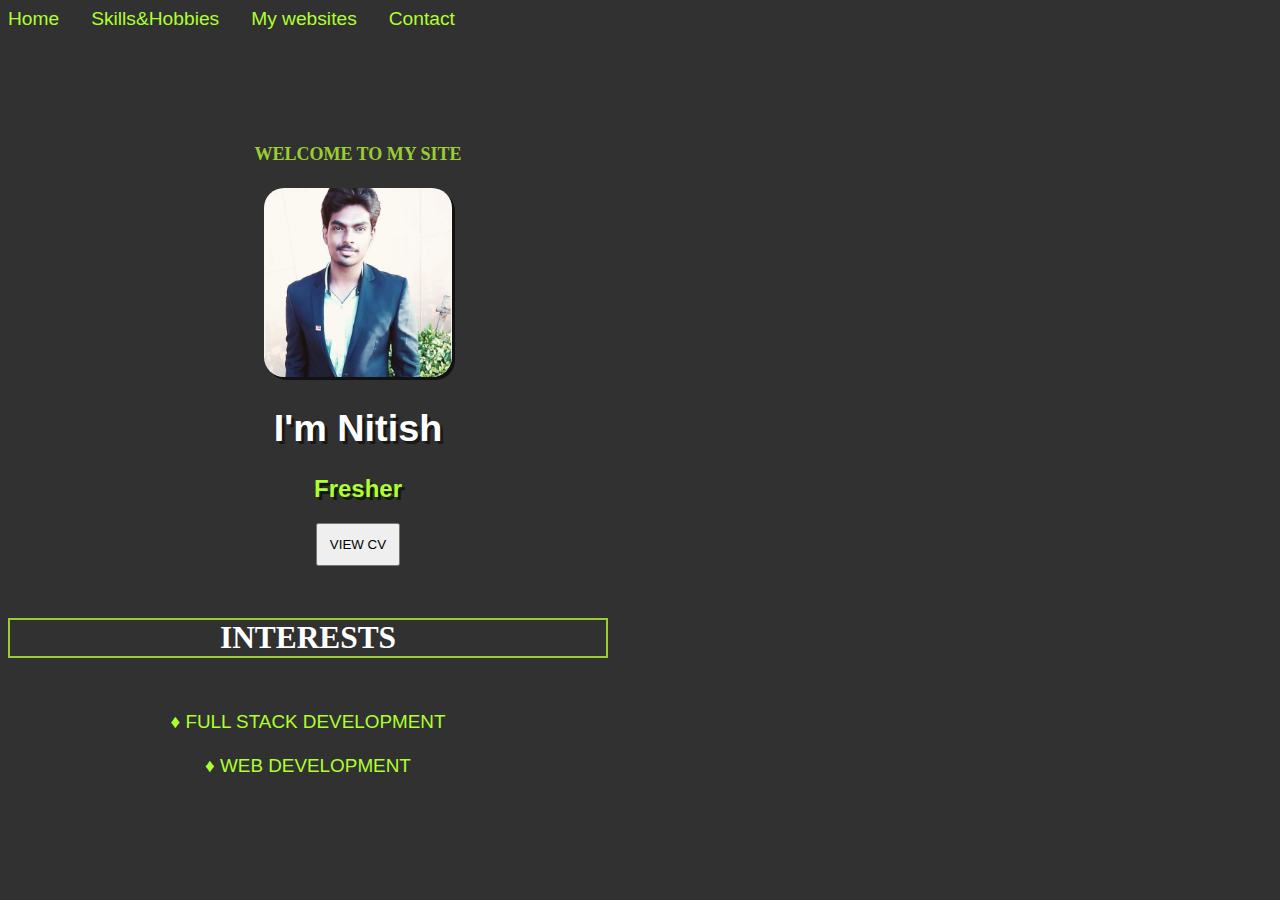
<file: index.html>
<!DOCTYPE html>
<html lang="en">
<head>
    <meta charset="UTF-8">
    <meta http-equiv="X-UA-Compatible" content="IE=edge">
    <meta name="viewport" content="width=device-width, initial-scale=1.0">
    <title>Nitish site</title>
    <link rel="stylesheet" href="style.css">
</head>

<body>
        <div class="options">
        <a href="index.html">Home</a>&nbsp&nbsp&nbsp&nbsp&nbsp;
        <a href="skills.html">Skills&Hobbies</a>&nbsp&nbsp&nbsp&nbsp&nbsp;
        <a href="My_websites.html">My websites</a>&nbsp&nbsp&nbsp&nbsp&nbsp;
        <a href="contact.html">Contact</a>
        
        </div><br><br>
        
     <div class="common">
       
    <div class="first">
        <h4>WELCOME TO MY SITE</h4>
    <img src="20200927_204011.jpg" alt="" srcset="">
    <p><h1> I'm Nitish</h1>
    <h2>Fresher</h2></p>
    <a href="resume_nitish.P.pdf"><input type="button" value="VIEW CV"></a>
    </div>
    
    <div class="second">
       
       <h5>INTERESTS </h5> 
       <p>  &diams; FULL STACK DEVELOPMENT <br> <br>&diams; WEB DEVELOPMENT 
       </p>
    </div>
</div>
    
    
</body>
</html>
</file>
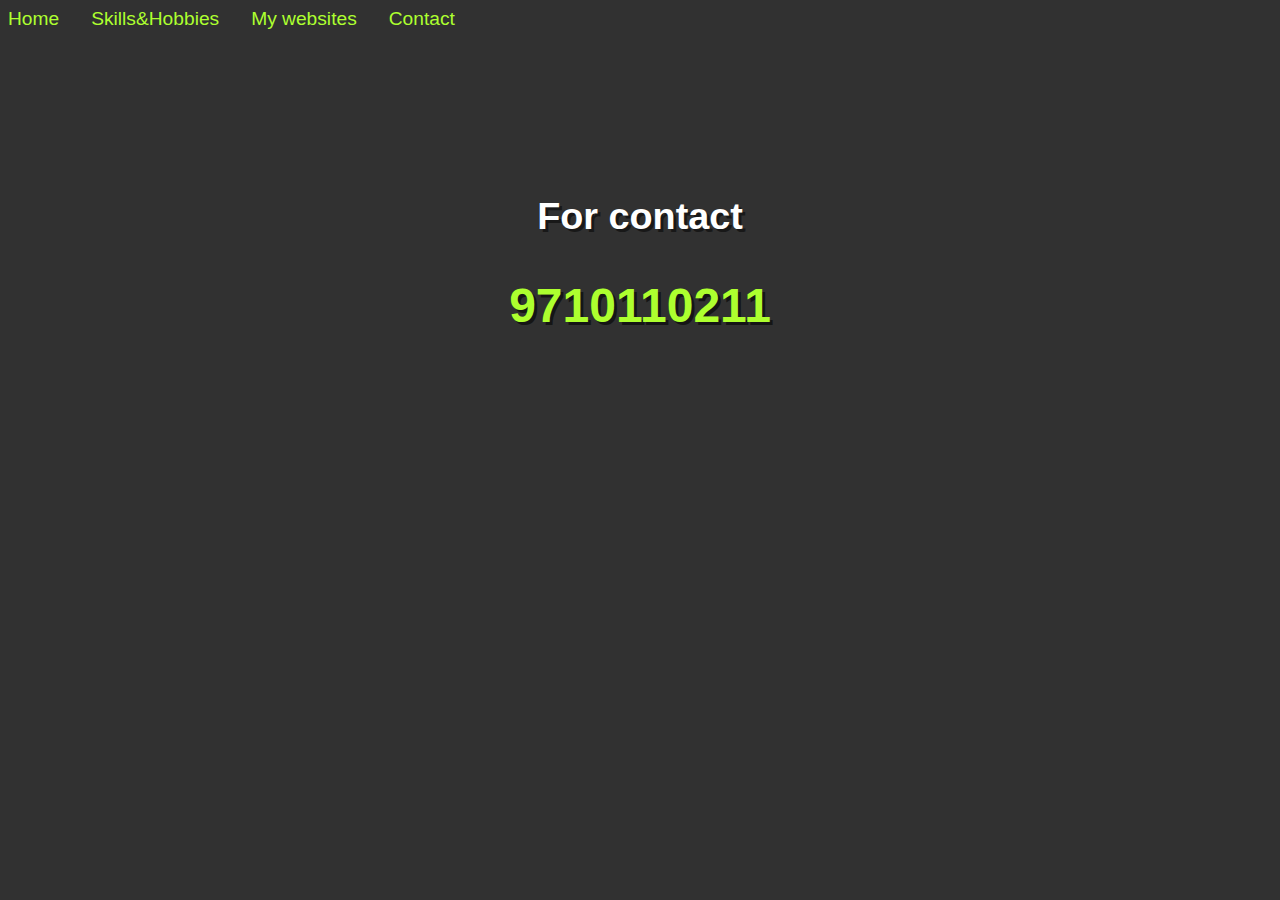
<file: contact.html>
<!DOCTYPE html>
<html lang="en">
<head>
    <meta charset="UTF-8">
    <meta http-equiv="X-UA-Compatible" content="IE=edge">
    <meta name="viewport" content="width=device-width, initial-scale=1.0">
    <title>Nitish site</title>
    <link rel="stylesheet" href="style.css">
</head>

<body>
        <div class="options">
        <a href="index.html">Home</a>&nbsp&nbsp&nbsp&nbsp&nbsp;
        <a href="skills.html">Skills&Hobbies</a>&nbsp&nbsp&nbsp&nbsp&nbsp;
        <a href="My_websites.html">My websites</a>&nbsp&nbsp&nbsp&nbsp&nbsp;
        <a href="contact.html">Contact</a>
        
        </div><br><br>
        <div class="five">
        <h1>For contact</h1>
        <h2>9710110211</h2>

    </div>
</body>
</html>
</file>
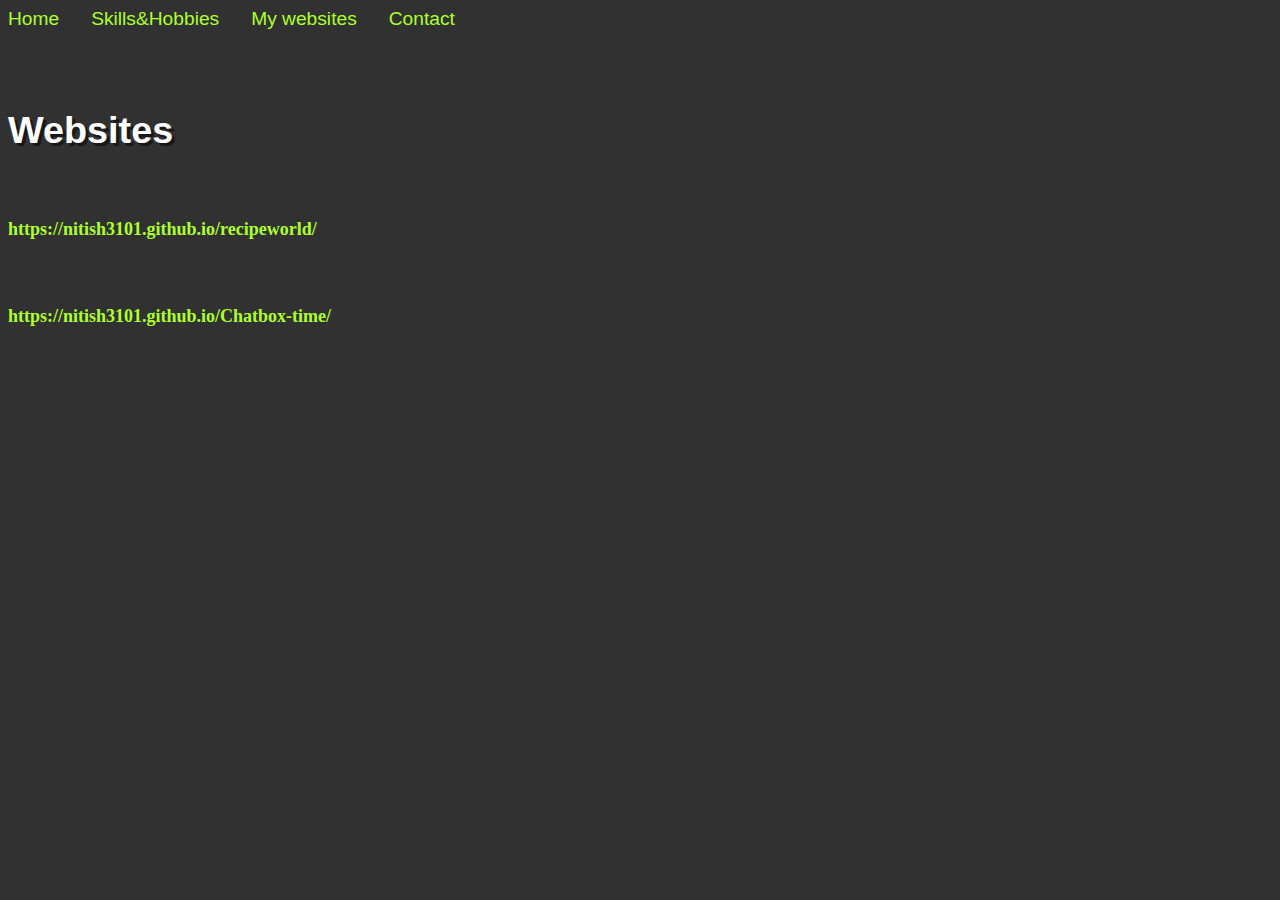
<file: My_websites.html>
<!DOCTYPE html>
<html lang="en">
<head>
    <meta charset="UTF-8">
    <meta http-equiv="X-UA-Compatible" content="IE=edge">
    <meta name="viewport" content="width=device-width, initial-scale=1.0">
    <title>Nitish site</title>
    <link rel="stylesheet" href="style.css">
</head>

<body>
        <div class="options">
        <a href="index.html">Home</a>&nbsp&nbsp&nbsp&nbsp&nbsp;
        <a href="skills.html">Skills&Hobbies</a>&nbsp&nbsp&nbsp&nbsp&nbsp;
        <a href="My_websites.html">My websites</a>&nbsp&nbsp&nbsp&nbsp&nbsp;
        <a href="contact.html">Contact</a>
        
        </div>
        <div class="web">
            <h1>Websites</h1><br>
            <h4><a href="https://nitish3101.github.io/recipeworld/">https://nitish3101.github.io/recipeworld/</a></h4><br>
            <h4><a href="https://nitish3101.github.io/Chatbox-time/">https://nitish3101.github.io/Chatbox-time/</a></h4><br>
            

        </div>








    </body>
    </html>
</file>
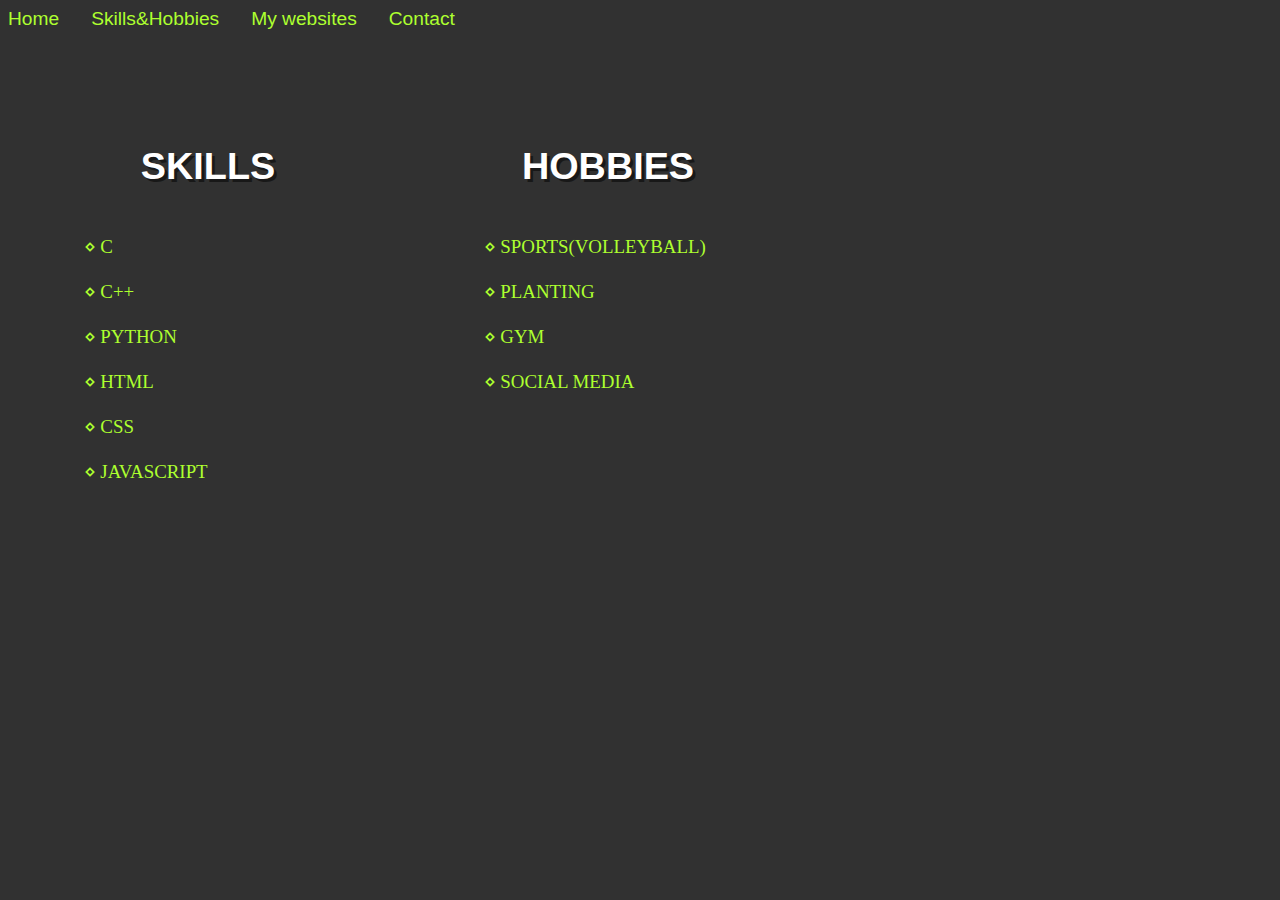
<file: skills.html>
<!DOCTYPE html>
<html lang="en">
<head>
    <meta charset="UTF-8">
    <meta http-equiv="X-UA-Compatible" content="IE=edge">
    <meta name="viewport" content="width=device-width, initial-scale=1.0">
    <title>Nitish site</title>
    <link rel="stylesheet" href="style.css">
</head>

<body>
        <div class="options">
        <a href="index.html">Home</a>&nbsp&nbsp&nbsp&nbsp&nbsp;
        <a href="skills.html">Skills&Hobbies</a>&nbsp&nbsp&nbsp&nbsp&nbsp;
        <a href="My_websites.html">My websites</a>&nbsp&nbsp&nbsp&nbsp&nbsp;
        <a href="contact.html">Contact</a>
        
        </div><br><br>
        <div class="common">
            <div class="third">
                <h1>SKILLS</h1><br>
                <form action="">
                &diam;&nbsp;C <br><br>
                &diam;&nbsp;C++<br><br>
                &diam;&nbsp;PYTHON<br><br>
                &diam;&nbsp;HTML<br><br>
                &diam;&nbsp;CSS<br><br>
                &diam;&nbsp;JAVASCRIPT<br><br>
            </form>
            </div>
            <div class="fourth">
                <h1>HOBBIES</h1><br>
                <form action="">
                &diam;&nbsp;SPORTS(VOLLEYBALL)<br><br>
                &diam;&nbsp;PLANTING<br><br>
                &diam;&nbsp;GYM<br><br>
                &diam;&nbsp;SOCIAL MEDIA<br><br>
            </form>

            </div>
        </div>
    
    
    
    
    
    
</body>
</html>
</file>
<file: style.css>
body{
   background-color: rgba(0, 0, 0, 0.808);
}
img{
    height: 5cm;
    width: 5cm;
    box-shadow: 3px 3px rgba(0, 0, 0, 0.63);
    border-radius: 20px;
}
img:hover{
    height: 6cm;
    width: 6cm;
}
h1{
    font-family:sans-serif;
    font-size: 1cm;
    color: white;
    text-shadow: 3px 3px rgba(0, 0, 0, 0.514);
}
h1:hover{
    color: yellowgreen;
}
h2{
    color: greenyellow;
    font-family: sans-serif;
    text-shadow:3px 3px rgba(0, 0, 0, 0.575);
}
a{
    color: greenyellow;
    text-decoration: none;
}
.options{
    
    font-size: larger;
    font-family: sans-serif;
    height: 2cm;
}   
.options :hover
{
    border: 2px solid white;
}
.first{
    width:700px;
    text-align: center;
}
.second
{
   font-size: 1cm;
   text-align: center;
   color: greenyellow;
   justify-content: space-arounds;
   width:600px;
   
}
.third{
    width:400px;
    text-align: center;
    
    font-size: 0.5cm;
    color: greenyellow;
    height: 10cm;
    
}
.fourth{
    width:400px;
    text-align: center;
    
    font-size: 0.5cm;
    color: greenyellow;
    height: 10cm;
    
}
.common{
    display: flex;
    flex-direction: row;
    flex-wrap: wrap;
}
.five
{
    
    width: 100%;
    height: 5cm;
    text-align: center;
    margin-top:2cm;
    font-size: xx-large;
    
}
h5{
    color: white;
    border: 2px solid yellowgreen;
}
p{
    font-size: 0.5cm;
    font-family: sans-serif;
}
input{
    padding: 12px;
    color: black;
}
input:hover{
    border: 2px solid rgb(236, 235, 235);
    background-color:yellowgreen;
    
}
h4{
    color: yellowgreen;
    font-size: large;
}

form{
    text-align: left;
    margin-left: 2cm;
}
form:hover{
    color: white;
}
a:hover
{
    color: white;
}
</file>
